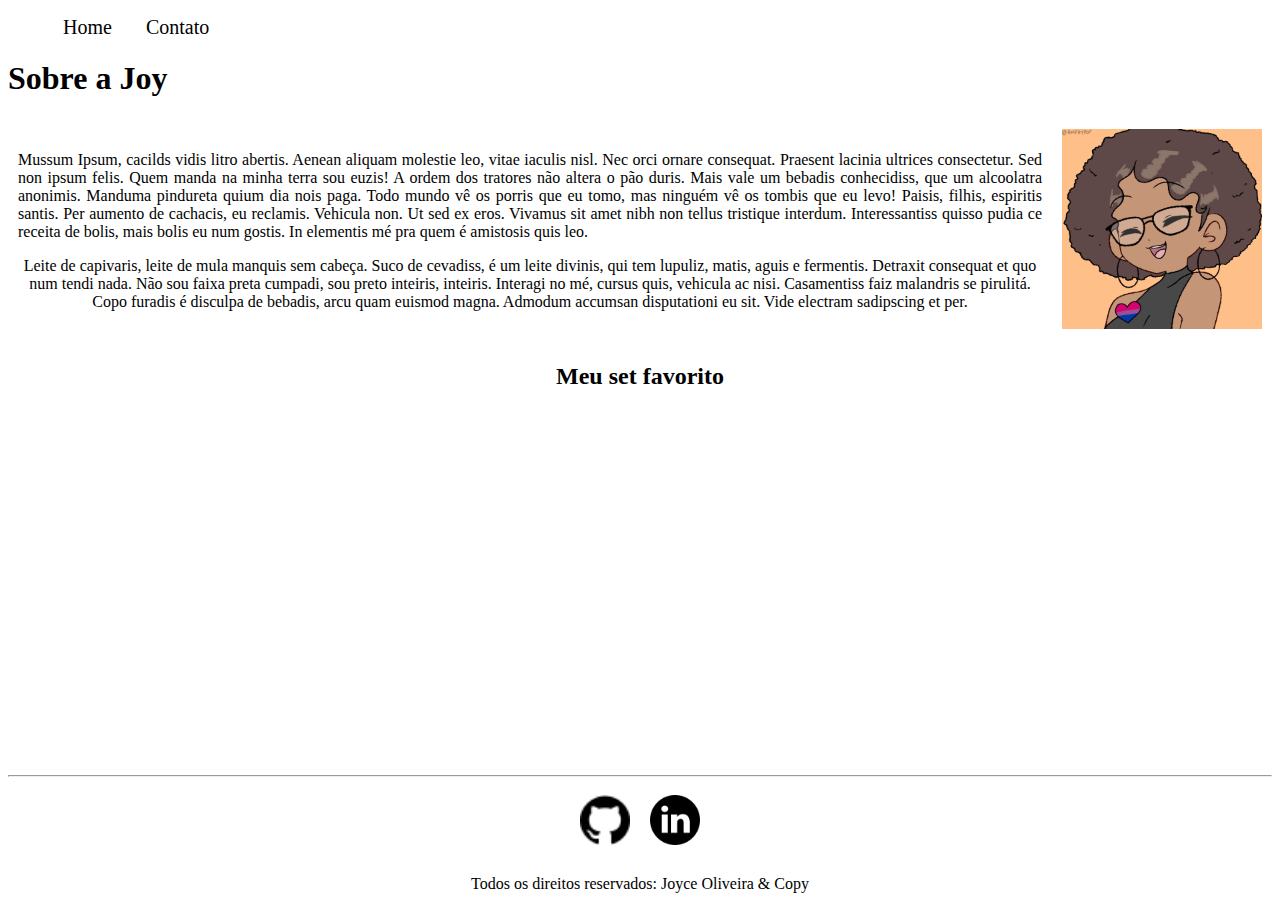
<file: index.html>
<!DOCTYPE html>
<html lang="pt-br">
<head>
    <meta charset="UTF-8">
    <meta http-equiv="X-UA-Compatible" content="IE=edge">
    <meta name="viewport" content="width=device-width, initial-scale=1.0">
    <title>Meu perfil</title>
    <link rel="stylesheet" href="Assest/css/style.css">
</head>
<body>
<ul id="menu">
    <li><a href="index.html">Home</a>
    </li>
    <li><a href="contato.html">Contato</a>
    </li>
</ul>

    <h1>Sobre a Joy</h1>
    <div class="container">
        <div class="padding-30">
            <p class="justify">
                Mussum Ipsum, cacilds vidis litro abertis. Aenean aliquam molestie leo, vitae iaculis nisl. Nec orci ornare consequat. Praesent lacinia ultrices consectetur. Sed non ipsum felis. Quem manda na minha terra sou euzis! A ordem dos tratores não altera o pão duris.
        
                Mais vale um bebadis conhecidiss, que um alcoolatra anonimis. Manduma pindureta quium dia nois paga. Todo mundo vê os porris que eu tomo, mas ninguém vê os tombis que eu levo! Paisis, filhis, espiritis santis.
                
                Per aumento de cachacis, eu reclamis. Vehicula non. Ut sed ex eros. Vivamus sit amet nibh non tellus tristique interdum. Interessantiss quisso pudia ce receita de bolis, mais bolis eu num gostis. In elementis mé pra quem é amistosis quis leo.</p>
                
               <p class="center"> Leite de capivaris, leite de mula manquis sem cabeça. Suco de cevadiss, é um leite divinis, qui tem lupuliz, matis, aguis e fermentis. Detraxit consequat et quo num tendi nada. Não sou faixa preta cumpadi, sou preto inteiris, inteiris.
                
                Interagi no mé, cursus quis, vehicula ac nisi. Casamentiss faiz malandris se pirulitá. Copo furadis é disculpa de bebadis, arcu quam euismod magna. Admodum accumsan disputationi eu sit. Vide electram sadipscing et per.</p>
        </div>

        <div>
            <img class ="br-50 padding-30" src="./Assest/img/ezgif-1-e3750eb35f4e.gif" alt="Gif animado da criadora do conteúdo" height="200px">
        </div>
        

          
    </div>
      
    <h2 class="center">Meu set favorito</h2>
<div class="container mb-50">
    <iframe
    width="560"
    height="315"
    src="https://www.youtube.com/embed/n_LcVqqHSY8?start=3601" title="YouTube video player" frameborder="0"
    allow="accelerometer; autoplay; clipboard-write; encrypted-media; gyroscope; picture-in-picture" allowfullscreen
    ></iframe>
</div>
    <hr>   
<footer>
    <div class= "container">
        <a href="https://github.com/OliveiraJoyce">
            <img class="tm-social padding-30" src="./Assest/img/github.png" alt="Logo github">
        </a>
     <a href="https://www.linkedin.com/in/joycedasilvaoliveira/">
        <img class="tm-social padding-30" src="./Assest/img/linkedin.png" alt="Logo linkedin">
     </a>
    
       
    </div>
    <p class="center">
       Todos os direitos reservados: Joyce Oliveira & Copy 
    </p>
</footer>
      
<script src="./Assest/js/script.js"></script>

</body>
</html>
</file>
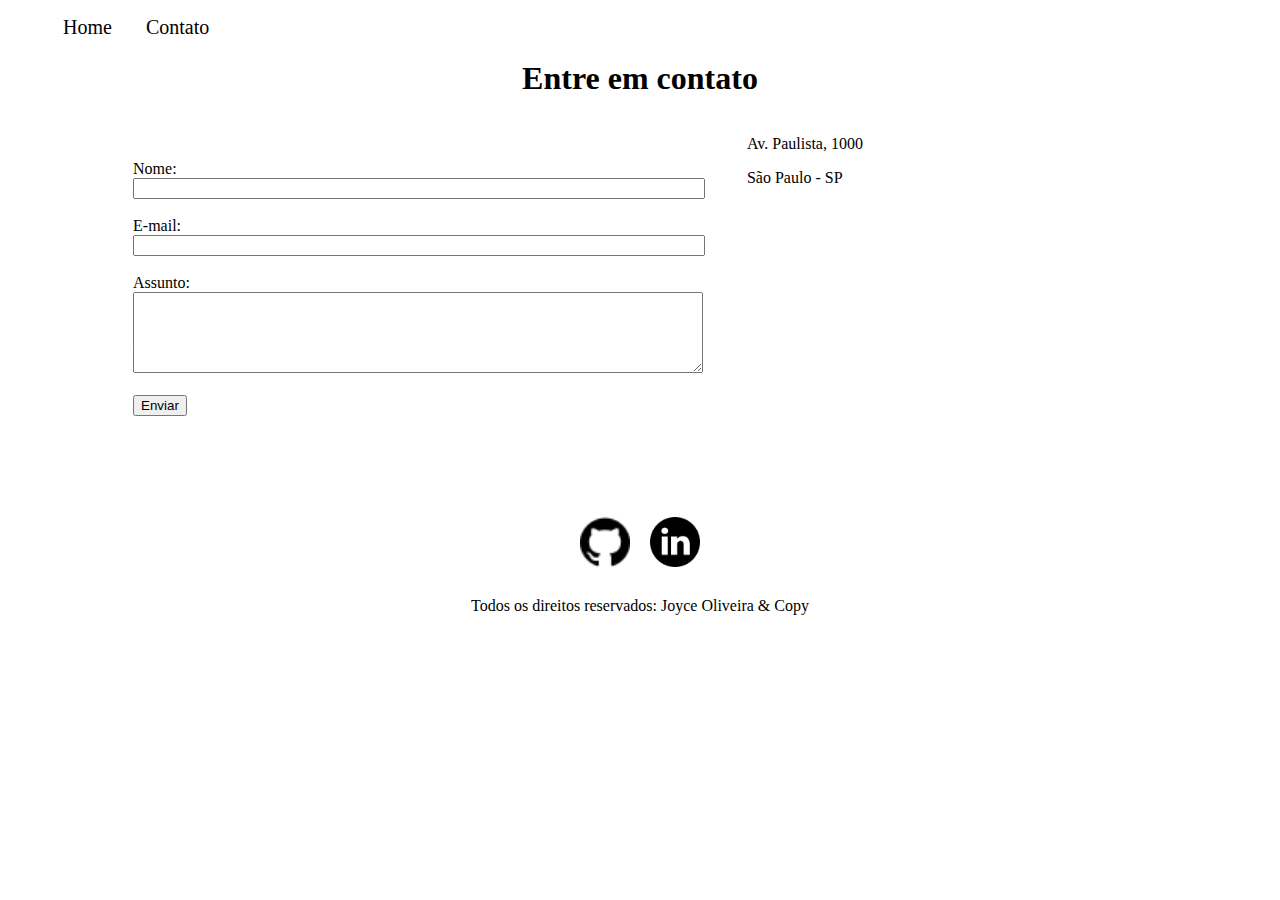
<file: contato.html>
<!DOCTYPE html>
<html lang="pt-br">
<head>
    <meta charset="UTF-8">
    <meta http-equiv="X-UA-Compatible" content="IE=edge">
    <meta name="viewport" content="width=device-width, initial-scale=1.0">
    <title>Contato</title>
    <link rel="stylesheet" href="Assest/css/style.css">
</head>
<body>
    <ul id="menu">
        <li><a href="index.html">Home</a>
        </li>
        <li><a href="contato.html">Contato</a>
        </li>
    </ul>
    <h1 class="center"> Entre em contato</h1>


    <div class="container mb-50">
        <div>
                <form>
                <label for="nome">Nome:</label>
                <input type="text" id= "nome" onkeyup="validaNome()">
                <div id= "txtNome"> </div>
                <br>
                <label for="email">E-mail:</label>
                <input type="email" id= "email" onkeyup="validaEmail()">
                <div id= "txtEmail"> </div>
                <br>
                <label for="assunto">Assunto:</label>
                <textarea name="assunto" id="assunto" cols="60" rows="5" onkeyup="validaAssunto()"></textarea>
                <div id= "txtAssunto"> </div>
                <br>
                <button onclick="enviar()">Enviar</button>
                    </form>
        </div>
        <div class="ml-50">
            
            <p>Av. Paulista, 1000</p>
            <p>São Paulo - SP</p>
            
            <iframe src="https://www.google.com/maps/embed?pb=!1m18!1m12!1m3!1d3653.487410138821!2d-46.39814048538047!3d-23.694282272398617!2m3!1f0!2f0!3f0!3m2!1i1024!2i768!4f13.1!3m3!1m2!1s0x94ce6d074d6825db%3A0xcc0f97ffd40815e2!2sR.%20Paulista%20-%20Santa%20Luzia%2C%20Ribeir%C3%A3o%20Pires%20-%20SP%2C%2009431-000!5e0!3m2!1spt-BR!2sbr!4v1629210412517!5m2!1spt-BR!2sbr" width="400" height="250" style="border:0;" allowfullscreen="" loading="lazy"onmousemove="mapaZoom()" onmouseout="mapaNormal()" id= "mapa"></iframe>
        </div>
    </div>
 
      
    <footer>
        <div class= "container">
            <a href="https://github.com/OliveiraJoyce">
                <img class="tm-social padding-30" src="./Assest/img/github.png" alt="Logo github">
            </a>
         <a href="https://www.linkedin.com/in/joycedasilvaoliveira/">
            <img class="tm-social padding-30" src="./Assest/img/linkedin.png" alt="Logo linkedin">
         </a>
        
           
        </div>
        <p class="center">
           Todos os direitos reservados: Joyce Oliveira & Copy 
        </p>
    </footer>

  <script src="Assest/js/script.js"></script>
</body>
</html>
</file>
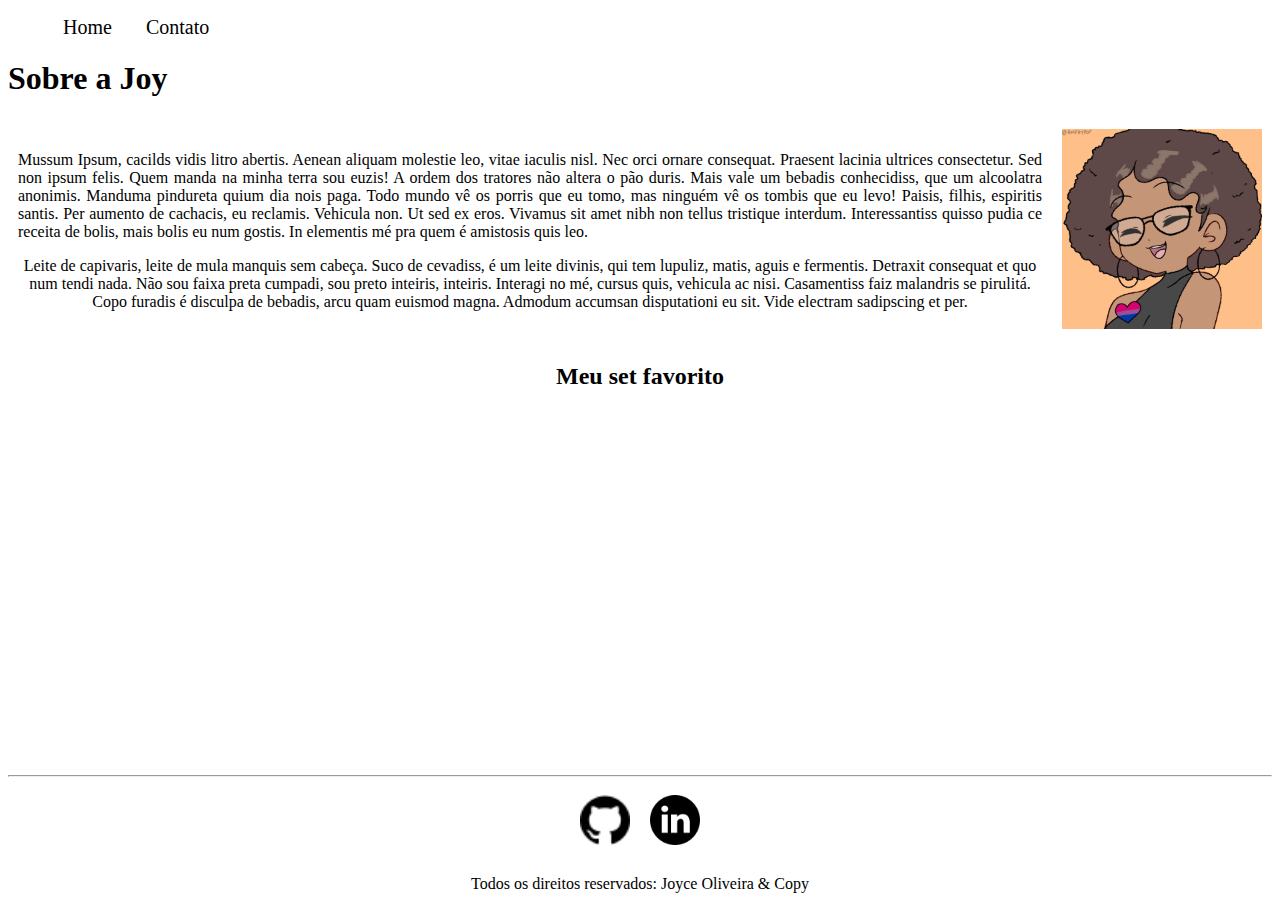
<file: idex.html>
<!DOCTYPE html>
<html lang="pt-br">
<head>
    <meta charset="UTF-8">
    <meta http-equiv="X-UA-Compatible" content="IE=edge">
    <meta name="viewport" content="width=device-width, initial-scale=1.0">
    <title>Meu perfil</title>
    <link rel="stylesheet" href="Assest/css/style.css">
</head>
<body>
<ul id="menu">
    <li><a href="idex.html">Home</a>
    </li>
    <li><a href="contato.html">Contato</a>
    </li>
</ul>

    <h1>Sobre a Joy</h1>
    <div class="container">
        <div class="padding-30">
            <p class="justify">
                Mussum Ipsum, cacilds vidis litro abertis. Aenean aliquam molestie leo, vitae iaculis nisl. Nec orci ornare consequat. Praesent lacinia ultrices consectetur. Sed non ipsum felis. Quem manda na minha terra sou euzis! A ordem dos tratores não altera o pão duris.
        
                Mais vale um bebadis conhecidiss, que um alcoolatra anonimis. Manduma pindureta quium dia nois paga. Todo mundo vê os porris que eu tomo, mas ninguém vê os tombis que eu levo! Paisis, filhis, espiritis santis.
                
                Per aumento de cachacis, eu reclamis. Vehicula non. Ut sed ex eros. Vivamus sit amet nibh non tellus tristique interdum. Interessantiss quisso pudia ce receita de bolis, mais bolis eu num gostis. In elementis mé pra quem é amistosis quis leo.</p>
                
               <p class="center"> Leite de capivaris, leite de mula manquis sem cabeça. Suco de cevadiss, é um leite divinis, qui tem lupuliz, matis, aguis e fermentis. Detraxit consequat et quo num tendi nada. Não sou faixa preta cumpadi, sou preto inteiris, inteiris.
                
                Interagi no mé, cursus quis, vehicula ac nisi. Casamentiss faiz malandris se pirulitá. Copo furadis é disculpa de bebadis, arcu quam euismod magna. Admodum accumsan disputationi eu sit. Vide electram sadipscing et per.</p>
        </div>

        <div>
            <img class ="br-50 padding-30" src="./Assest/ezgif-1-e3750eb35f4e.gif" alt="Gif animado da criadora do conteúdo" height="200px">
        </div>
        

          
    </div>
      
    <h2 class="center">Meu set favorito</h2>
<div class="container mb-50">
    <iframe
    width="560"
    height="315"
    src="https://www.youtube.com/embed/n_LcVqqHSY8?start=3601" title="YouTube video player" frameborder="0"
    allow="accelerometer; autoplay; clipboard-write; encrypted-media; gyroscope; picture-in-picture" allowfullscreen
    ></iframe>
</div>
    <hr>   
<footer>
    <div class= "container">
        <a href="https://github.com/OliveiraJoyce">
            <img class="tm-social padding-30" src="./Assest/github.png" alt="Logo github">
        </a>
     <a href="https://www.linkedin.com/in/joycedasilvaoliveira/">
        <img class="tm-social padding-30" src="./Assest/linkedin.png" alt="Logo linkedin">
     </a>
    
       
    </div>
    <p class="center">
       Todos os direitos reservados: Joyce Oliveira & Copy 
    </p>
</footer>
      

</body>
</html>
</file>
<file: Assest/css/style.css>
/* estilos da página index.html */
.center{
    text-align: center;
}

.justify{
   text-align: justify; 
}
.container {
    display: flex;
    flex-flow: row;
    justify-content: center;
    align-items: center;
    
}

#menu li{
    display: inline;
    padding: 15px;
    
}

#menu li a {
    text-decoration: none;
    color: black;
    font-size: 20px;
}

#menu li a:hover {

color: grey;
}

.padding-30{
    padding: 10px;
}
.tm-social {
    width: 50px;
    width: 50px;
    
}

.mb-50 {
    margin-bottom: 50px;
}

/* Estilos da página contato.html */
.ml-50 {
    margin-left: 50px ;
}
</file>
